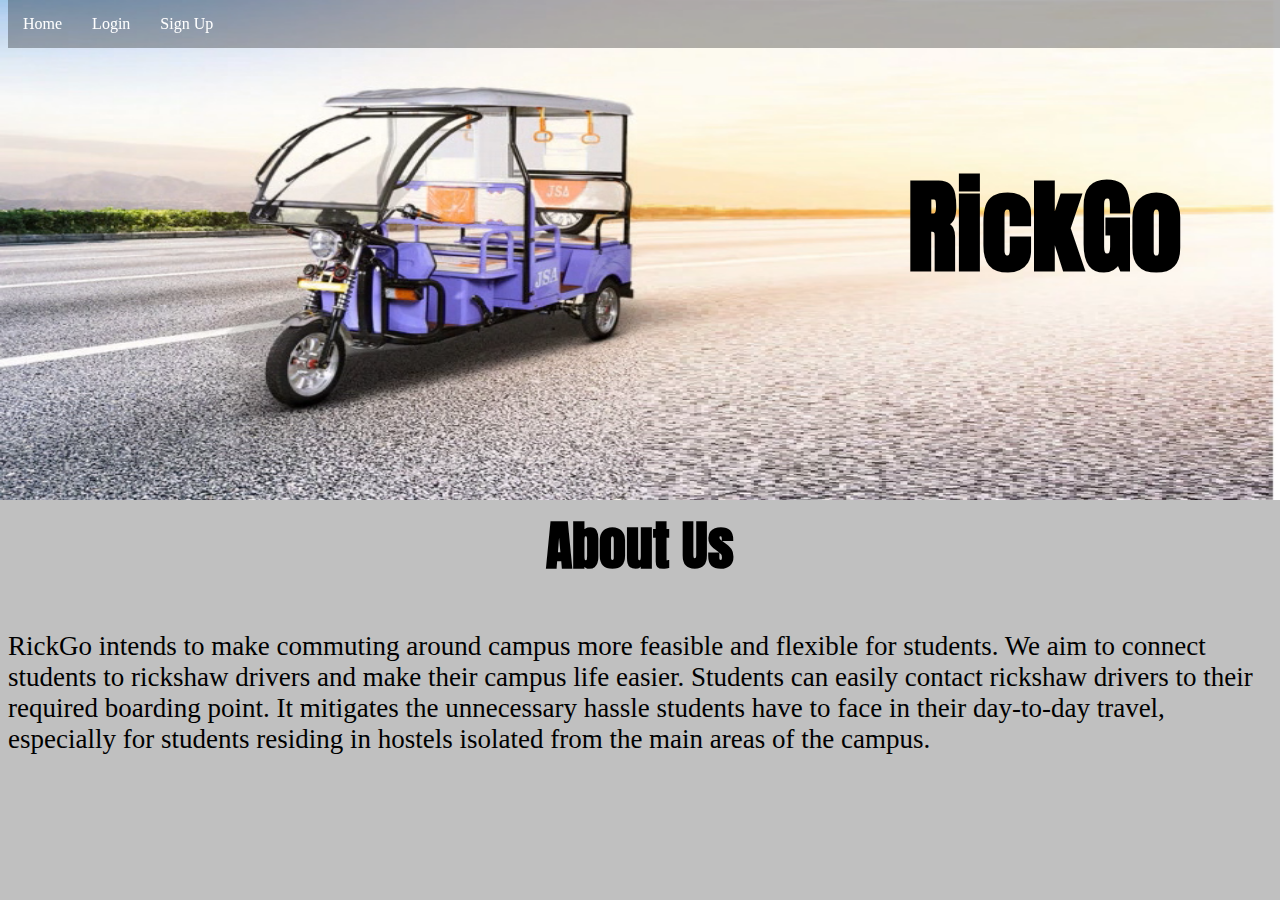
<file: index.html>
<!doctype HTML>
<html lang="en">
    <head>
        <title>RickGo</title>
        <link href="https://fonts.googleapis.com/css?family=Anton" rel="stylesheet">
        <link href="index.css" rel="stylesheet">
    </head>
    <body>
        <header>
            <div id="navbar">
                <a href="./index.html">Home</a>
                <a href="./Signup&Login/loginhome.html">Login</a>
                <a href="./Signup&Login/signhome.html">Sign Up</a>
            </div>
            
        </header>
        <div class = "heading">
            <h1>RickGo</h1>
        </div>
        <div class="context">
            <h2>About Us</h2>
            <p>
                RickGo intends to make commuting around campus more feasible and flexible for students. We aim to connect students to rickshaw drivers and make their campus life easier. Students can easily contact rickshaw drivers to their required boarding point. It mitigates the unnecessary hassle students have to face in their day-to-day travel, especially for students residing in hostels isolated from the main areas of the campus.
            </p>
        </div>
    </body>

</html>
</file>
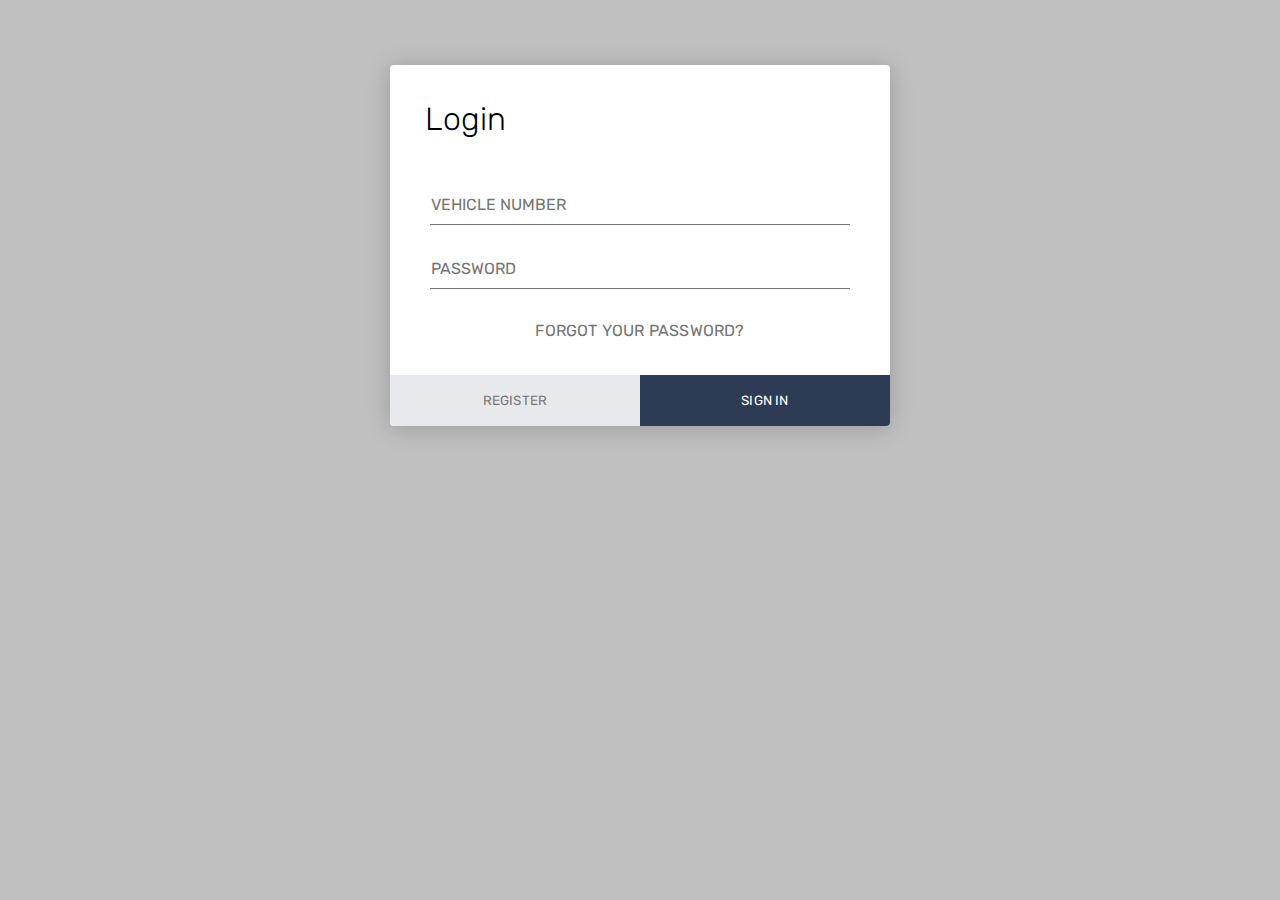
<file: Login/login driver.html>
<!DOCTYPE html>
<html lang="en" >
<head>
  <meta charset="UTF-8">
  <title>Simple Login Form Example</title>
  <link rel='stylesheet' href='https://fonts.googleapis.com/css?family=Rubik:400,700'><link rel="stylesheet" href="./login_driver.css">

</head>
<body>
<!-- partial:index.partial.html -->
<div class="login-form">
  <form>
    <h1>Login</h1>
    <div class="content">
      <div class="input-field">
        <input type="text" placeholder="Vehicle Number" autocomplete="nope">
      </div>
      <div class="input-field">
        <input type="password" placeholder="Password" autocomplete="new-password">
      </div>
      <a href="#" class="link">Forgot Your Password?</a>
    </div>
    <div class="action">
      <button>Register</button>
      <button>Sign in</button>
    </div>
  </form>
</div>
<!-- partial -->
  <script  src="./login_driver.js"></script>

</body>
</html>
</file>
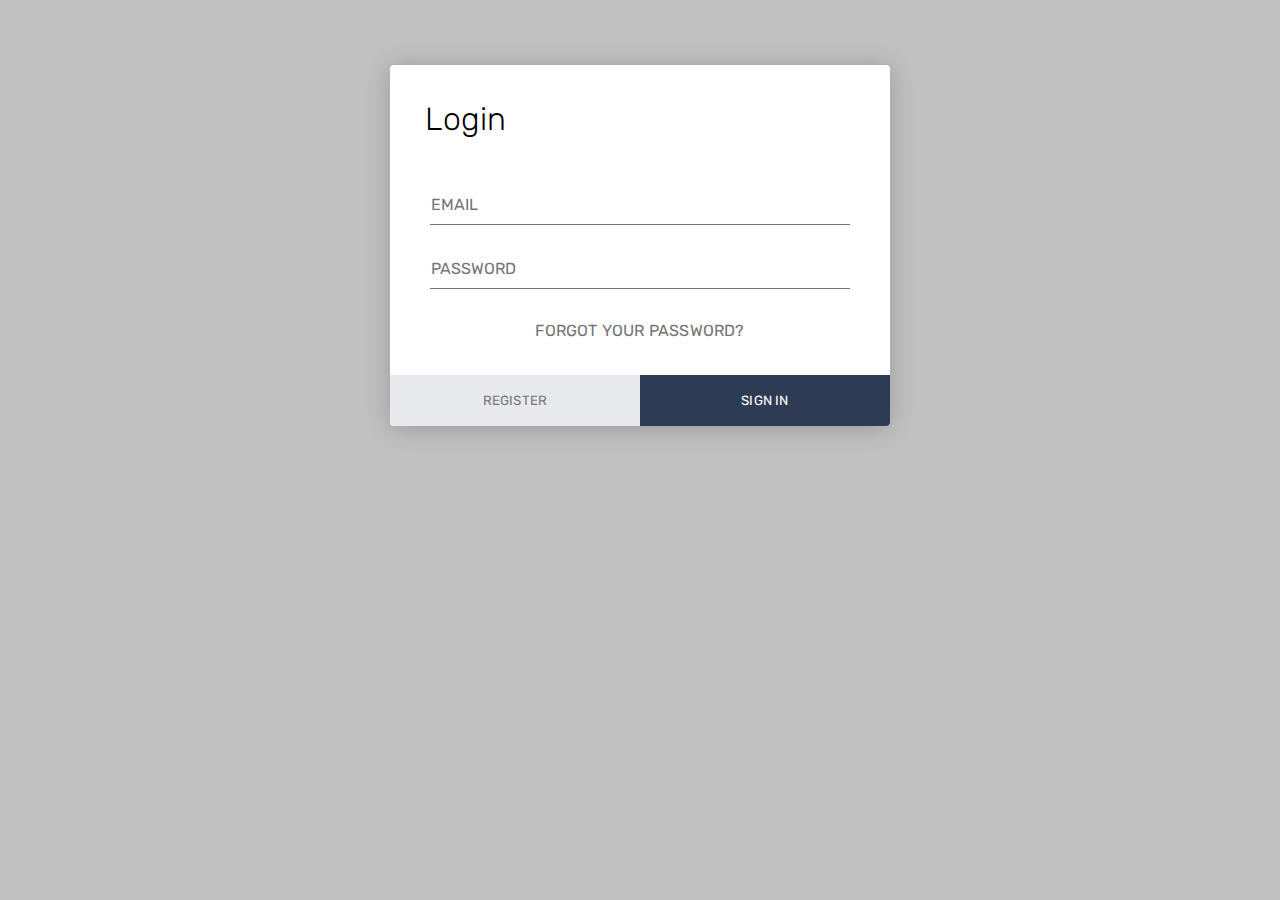
<file: Login/login student.html>
<!DOCTYPE html>
<html lang="en" >
<head>
  <meta charset="UTF-8">
  <title>Simple Login Form Example</title>
  <link rel='stylesheet' href='https://fonts.googleapis.com/css?family=Rubik:400,700'><link rel="stylesheet" href="./login_student.css">

</head>
<body>
<!-- partial:index.partial.html -->
<div class="login-form">
  <form>
    <h1>Login</h1>
    <div class="content">
      <div class="input-field">
        <input type="email" placeholder="Email" autocomplete="nope">
      </div>
      <div class="input-field">
        <input type="password" placeholder="Password" autocomplete="new-password">
      </div>
      <a href="#" class="link">Forgot Your Password?</a>
    </div>
    <div class="action">
      <button>Register</button>
      <button>Sign in</button>
    </div>
  </form>
</div>
<!-- partial -->
  <script  src="./login_student.js"></script>

</body>
</html>
</file>
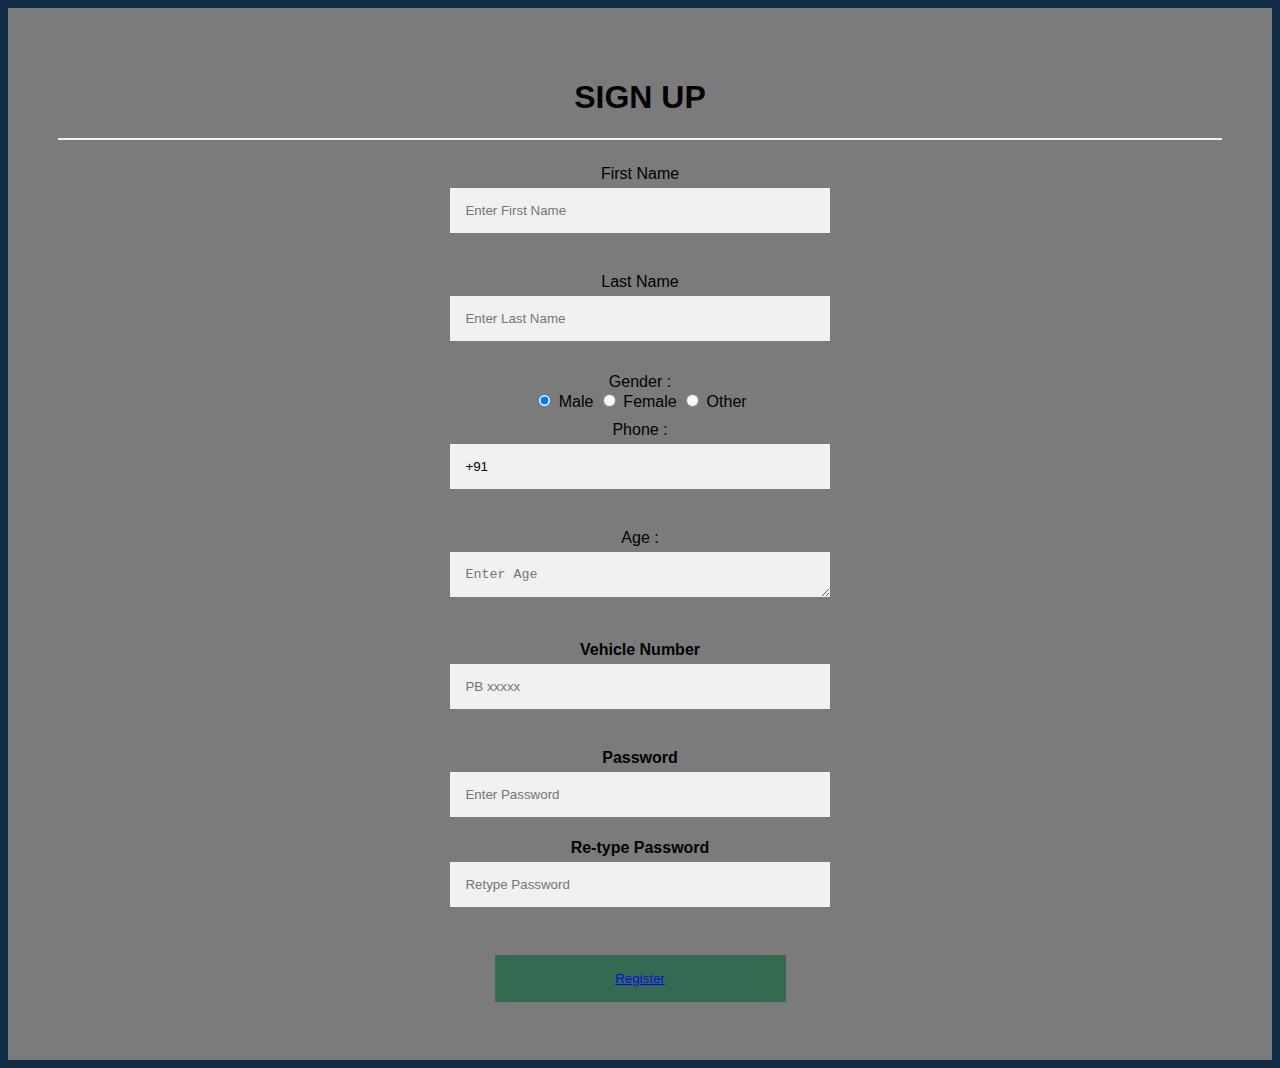
<file: Signup&Login/driver.html>
<!DOCTYPE html>

<head>
<style>
body{
    font-family: Calibri, Helvetica, sans-serif;
    background-color: rgb(18, 43, 68);
}
.container {
    padding: 50px;
    background-color: rgb(123, 123, 124);
}

input[type=text], input[type=password], textarea {
  width: 30%;
  padding: 15px;
  margin: 5px 0 22px 0;
  display: inline-block;
  border: none;
  background: #f1f1f1;
}
input[type=text]:focus, input[type=password]:focus {
  background-color: rgb(145, 190, 182);
  outline: none;
} 
 div {
        padding: 10px 0;
     }
hr {
  border: 1px solid #f1f1f1;
  margin-bottom: 25px;
}
.registerbtn {
  background-color: #2c694d;
  color: white;
  padding: 16px 20px;
  margin: 8px 0;
  border: none;
  cursor: pointer;
  width: 25%;
  opacity: 0.9;
}
.registerbtn:hover {
  opacity: 1;
}
</style>
</head>
<body>
<form>
  <div class="container">
  <center><h1> SIGN UP</h1></center>
  <hr>
  <center><label>First Name </label><br>
<input type="text" name="firstname" placeholder= "Enter First Name" size="15" required /></center><br>
<center><label>Last Name </label><br>
<input type="text" name="lastname" placeholder="Enter Last Name" size="15" required /> <br></center>

<div>
<center><label>
Gender :
</label><br>
<input type="radio" value="Male" name="gender" checked > Male
<input type="radio" value="Female" name="gender"> Female
<input type="radio" value="Other" name="gender"> Other </center>
</div>
<center><label>
Phone :
</label><br>
<input type="text" name="country code" placeholder="Country Code" value="+91" size="2"/></center>
<br>
<center>Age :<br>
<textarea cols="10" rows="1" placeholder="Enter Age" value="address" required >
</textarea></center><br>
 <center><label for="email"><b>Vehicle Number</b></label><br>
 <input type="text" placeholder="PB xxxxx" name="text" required></center><br>

    <center><label for="psw"><b>Password</b></label><br>
    <input type="password" placeholder="Enter Password" name="psw" required><br></center>
    <center><label for="psw-repeat"><b>Re-type Password</b></label><br>
    <input type="password" placeholder="Retype Password" name="psw-repeat" required></center><br>
    <center><button type="submit" class="registerbtn"><a href="./login_driver.html">Register</a></button><br></center>
</form>
</body>
</html>
</file>
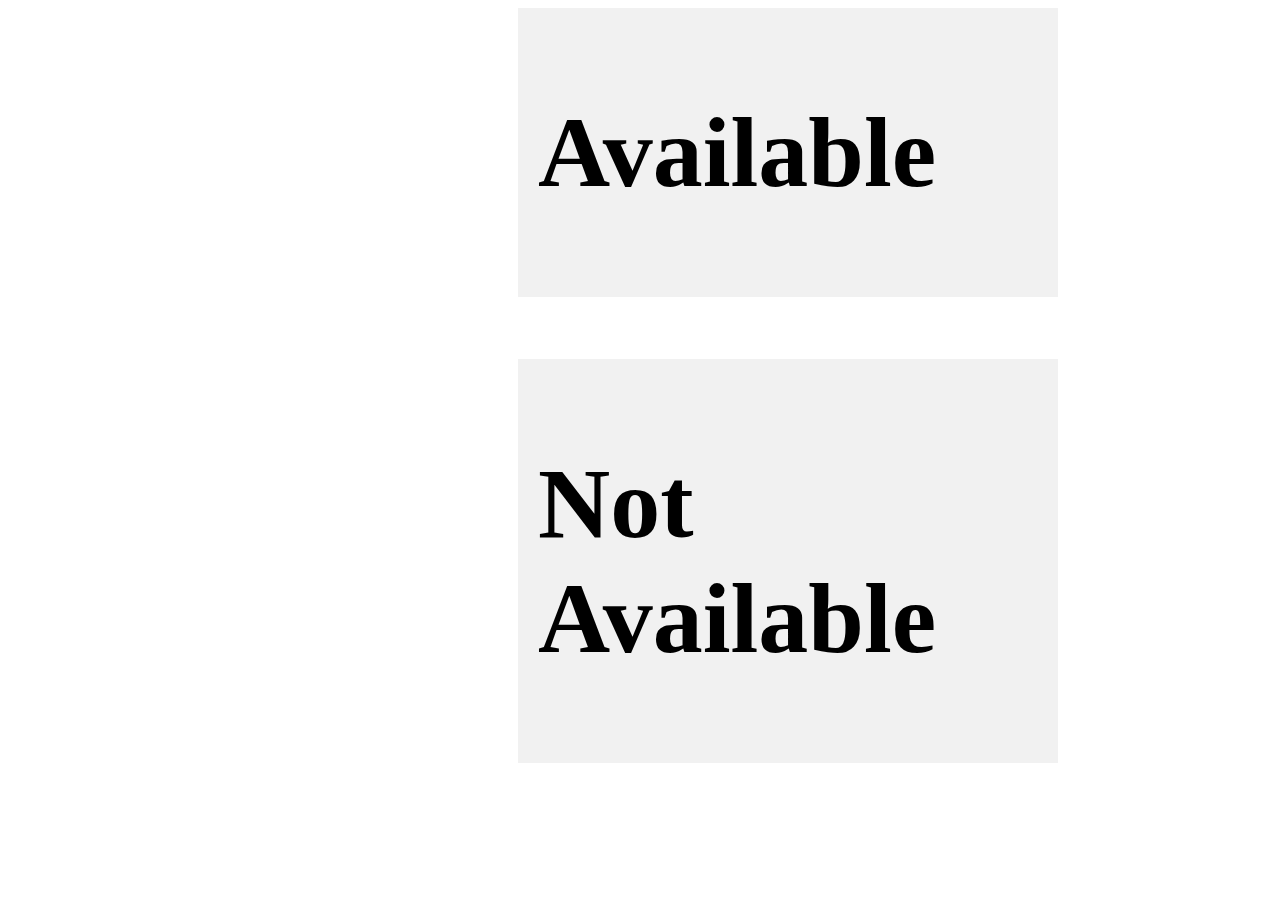
<file: Signup&Login/driverhome.html>
<!DOCTYPE html>
<html lang="en">
<head>
    <meta charset="UTF-8">
    <meta http-equiv="X-UA-Compatible" content="IE=edge">
    <meta name="viewport" content="width=device-width, initial-scale=1.0">
    <link rel="stylesheet" href="style.css">
    <title>Sign Up</title>
</head>
<body>
    <div class="flex">
        <div class="d1">
            <h1> Available</h1>
        </div>
        <div class="d2">
            <h1> Not Available</h1>
        </div>
    </div>
</body>
</html>
</file>
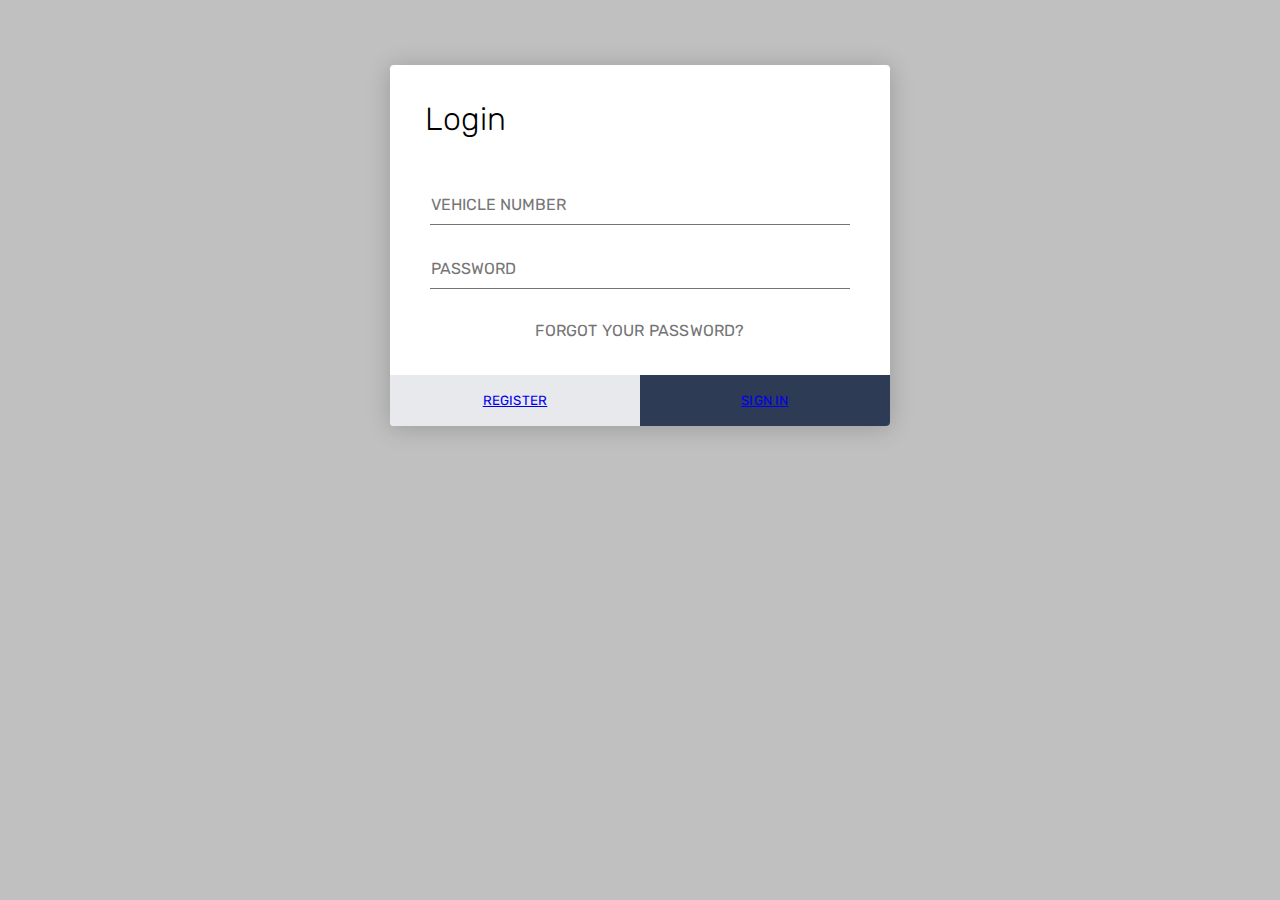
<file: Signup&Login/login_driver.html>
<!DOCTYPE html>
<html lang="en" >
<head>
  <meta charset="UTF-8">
  <title>Simple Login Form Example</title>
  <link rel='stylesheet' href='https://fonts.googleapis.com/css?family=Rubik:400,700'><link rel="stylesheet" href="./login_driver.css">

</head>
<body>
<!-- partial:index.partial.html -->
<div class="login-form">
  <form>
    <h1>Login</h1>
    <div class="content">
      <div class="input-field">
        <input type="text" placeholder="Vehicle Number" autocomplete="nope">
      </div>
      <div class="input-field">
        <input type="password" placeholder="Password" autocomplete="new-password">
      </div>
      <a href="#" class="link">Forgot Your Password?</a>
    </div>
    <div class="action">
      <button><a href="./driver.html">Register</a></button>
      <button><a href="./driverhome.html">Sign in</a></button>
    </div>
  </form>
</div>
<!-- partial -->
  <script  src="./login_driver.js"></script>

</body>
</html>
</file>
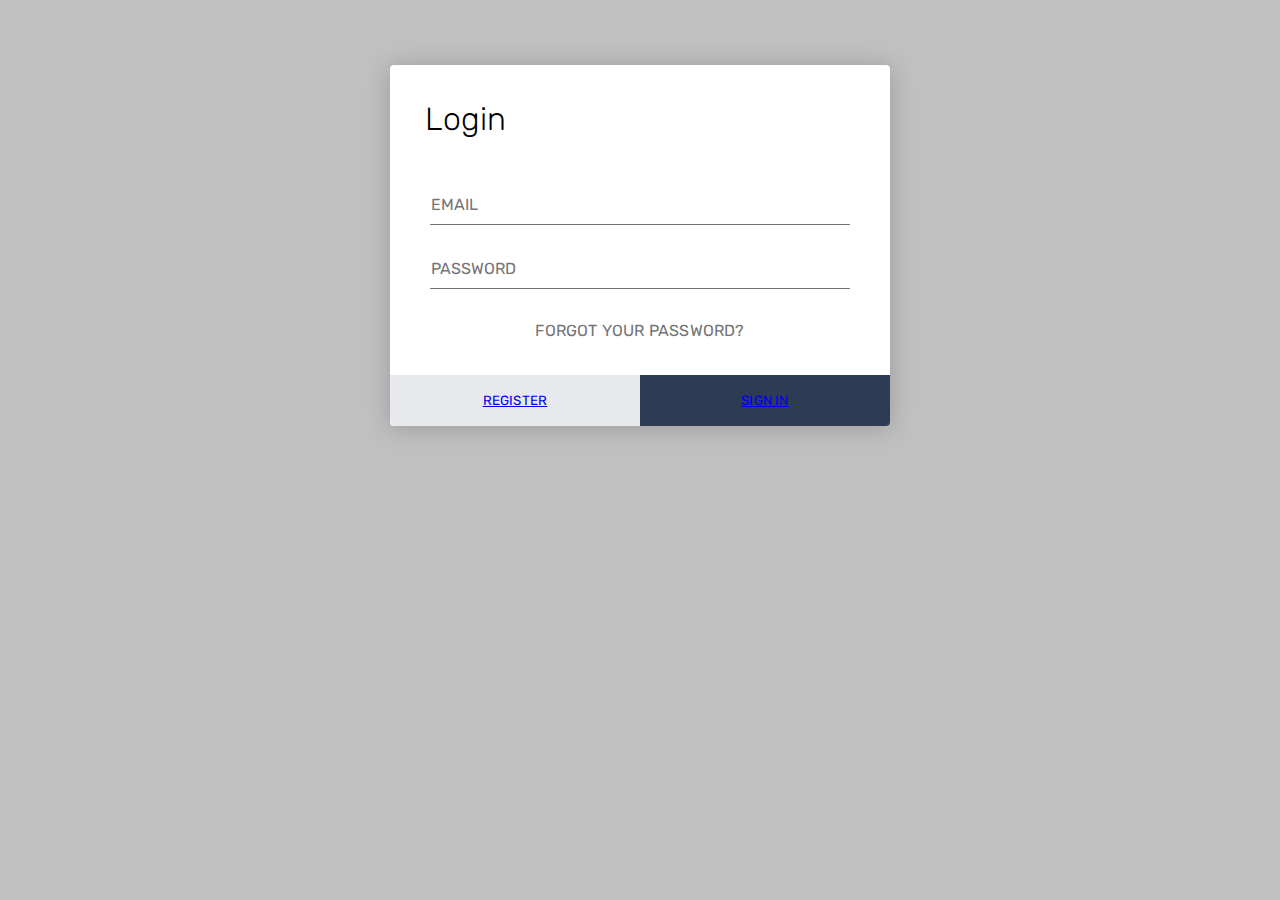
<file: Signup&Login/login_student.html>
<!DOCTYPE html>
<html lang="en" >
<head>
  <meta charset="UTF-8">
  <title>Simple Login Form Example</title>
  <link rel='stylesheet' href='https://fonts.googleapis.com/css?family=Rubik:400,700'><link rel="stylesheet" href="./login_student.css">

</head>
<body>
<!-- partial:index.partial.html -->
<div class="login-form">
  <form>
    <h1>Login</h1>
    <div class="content">
      <div class="input-field">
        <input type="email" placeholder="Email" autocomplete="nope">
      </div>
      <div class="input-field">
        <input type="password" placeholder="Password" autocomplete="new-password">
      </div>
      <a href="#" class="link">Forgot Your Password?</a>
    </div>
    <div class="action">
      <button><a href="./student.html">Register</a></button>
      <button><a href="../main.html">Sign in</a></button>
    </div>
  </form>
</div>
<!-- partial -->
  <script  src="./login_student.js"></script>

</body>
</html>
</file>
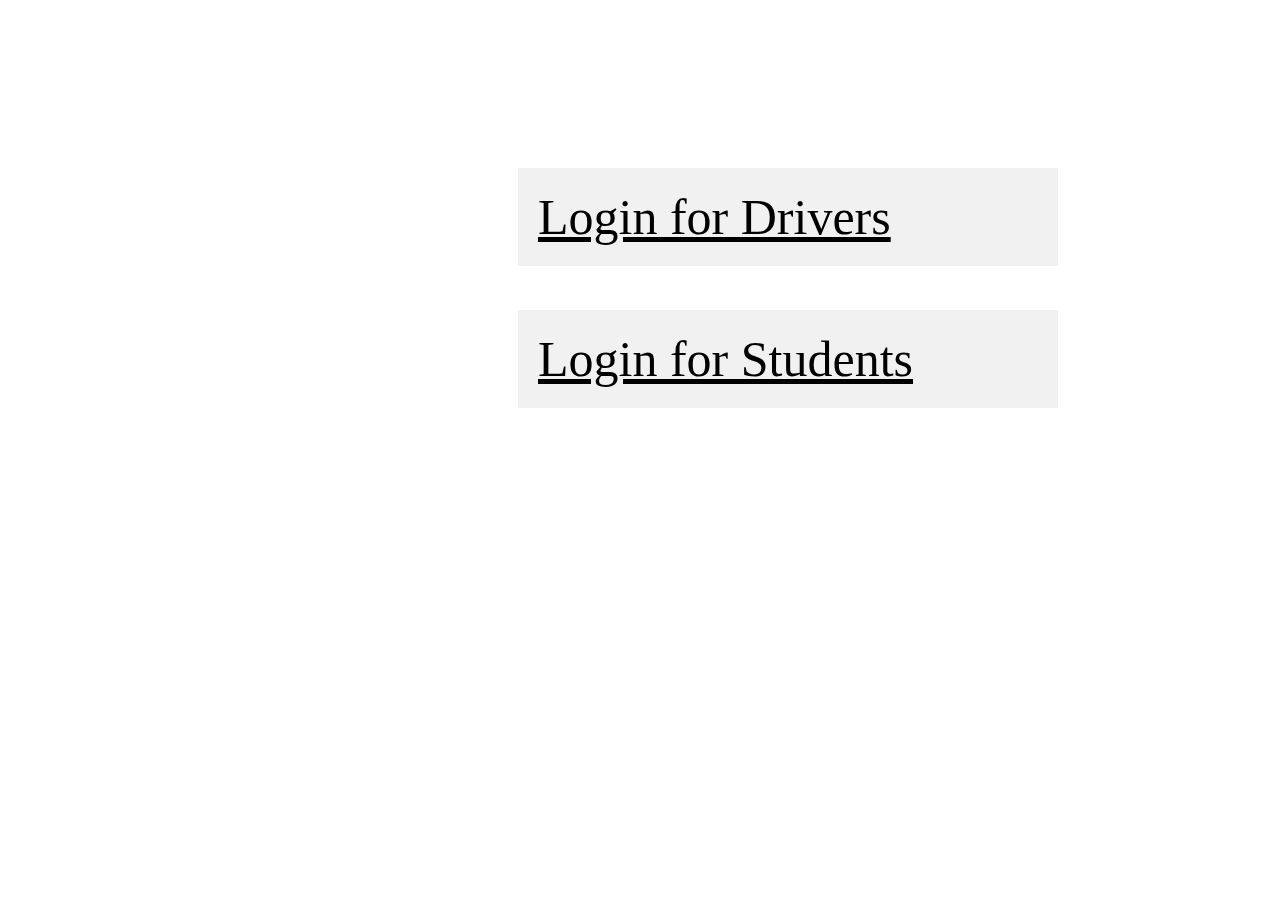
<file: Signup&Login/loginhome.html>
<!DOCTYPE html>
<html lang="en">
<head>
    <meta charset="UTF-8">
    <meta http-equiv="X-UA-Compatible" content="IE=edge">
    <meta name="viewport" content="width=device-width, initial-scale=1.0">
    <link rel="stylesheet" href="style.css">
    <title>Sign Up</title>
</head>
<body>
    <div class="flex">
        <div class="student">
            <a href="./login_student.html">Login for Students</a>
        </div>
        <div class="driver">
            <a href="./login_driver.html">Login for Drivers</a>
        </div>
    </div>
</body>
</html>
</file>
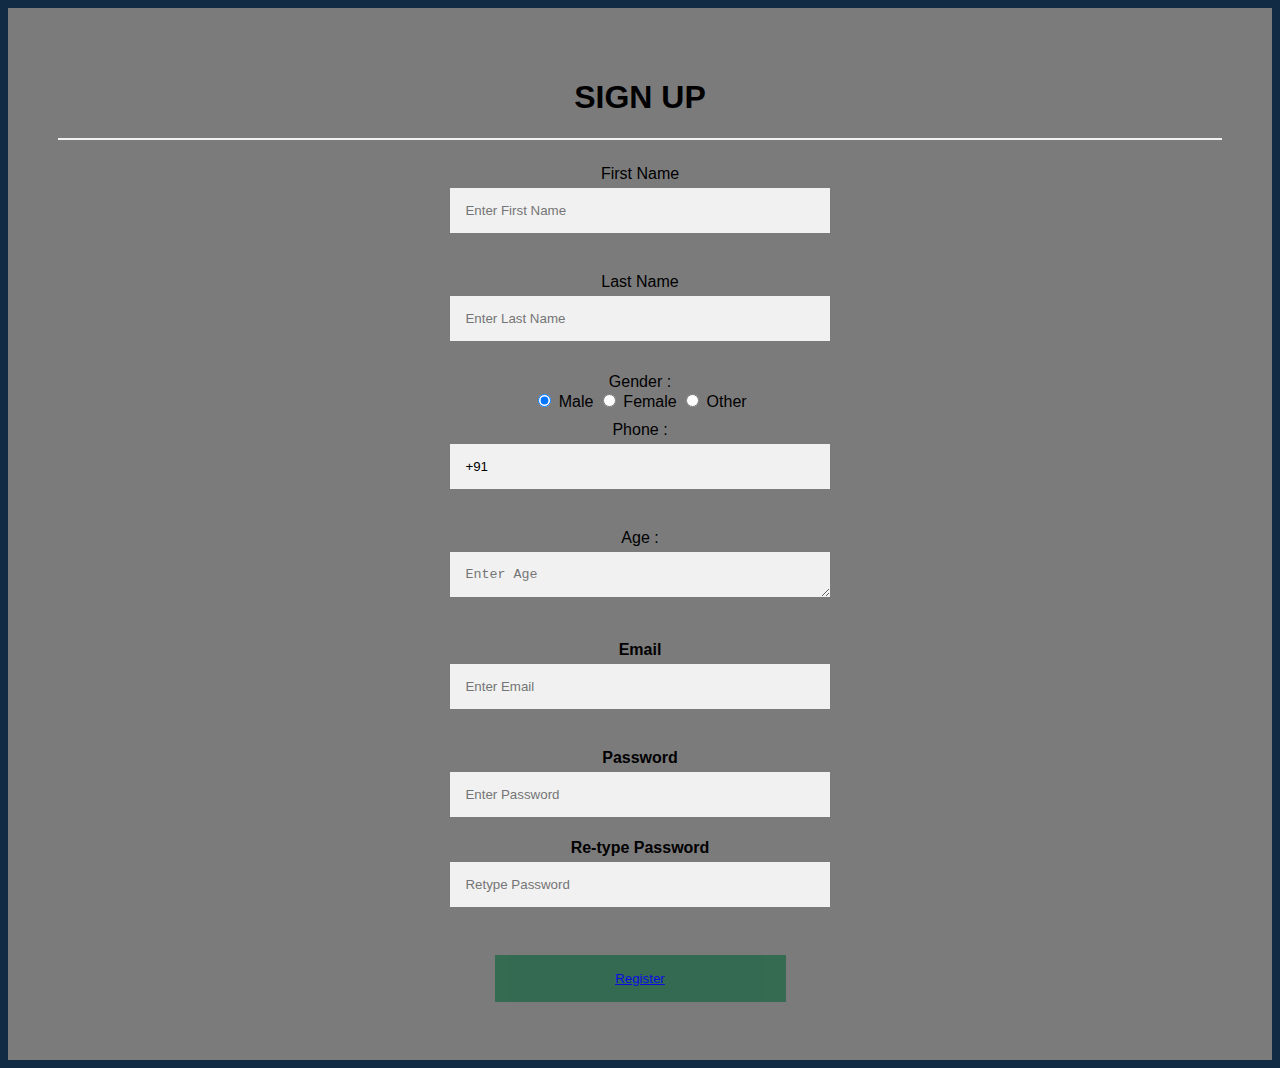
<file: Signup&Login/student.html>
<!DOCTYPE html>

<head>
<style>
body{
    font-family: Calibri, Helvetica, sans-serif;
    background-color: rgb(18, 43, 68);
}
.container {
    padding: 50px;
    background-color: rgb(123, 123, 124);
}

input[type=text], input[type=password], textarea {
  width: 30%;
  padding: 15px;
  margin: 5px 0 22px 0;
  display: inline-block;
  border: none;
  background: #f1f1f1;
}
input[type=text]:focus, input[type=password]:focus {
  background-color: rgb(145, 190, 182);
  outline: none;
} 
 div {
        padding: 10px 0;
     }
hr {
  border: 1px solid #f1f1f1;
  margin-bottom: 25px;
}
.registerbtn {
  background-color: #2c694d;
  color: white;
  padding: 16px 20px;
  margin: 8px 0;
  border: none;
  cursor: pointer;
  width: 25%;
  opacity: 0.9;
}
.registerbtn:hover {
  opacity: 1;
}
</style>
</head>
<body>
<form>
  <div class="container">
  <center><h1> SIGN UP</h1></center>
  <hr>
  <center><label>First Name </label><br>
<input type="text" name="firstname" placeholder= "Enter First Name" size="15" required /></center><br>
<center><label>Last Name </label><br>
<input type="text" name="lastname" placeholder="Enter Last Name" size="15"required /> <br></center>

<div>
<center><label>
Gender :
</label><br>
<input type="radio" value="Male" name="gender" checked > Male
<input type="radio" value="Female" name="gender"> Female
<input type="radio" value="Other" name="gender"> Other </center>
</div>
<center><label>
Phone :
</label><br>
<input type="text" name="country code" placeholder="Country Code" value="+91" size="2"/></center>
<br>
<center>Age :<br>
<textarea cols="10" rows="1" placeholder="Enter Age" value="address" required>
</textarea></center><br>
 <center><label for="email"><b>Email</b></label><br>
 <input type="text" placeholder="Enter Email" name="email" required></center><br>

    <center><label for="psw"><b>Password</b></label><br>
    <input type="password" placeholder="Enter Password" name="psw" required><br></center>
    <center><label for="psw-repeat"><b>Re-type Password</b></label><br>
    <input type="password" placeholder="Retype Password" name="psw-repeat" required></center><br>
    <center><button type="submit" class="registerbtn"><a href="./login_student.html">Register</a></button><br></center>
</form>
</body>
</html>
</file>
<file: index.css>
body{
    background: silver;
}

body{
    background-image: url(/rick.png);
    background-repeat: no-repeat;
    background-size: 100% 500px;
    height : 100px;
}

.heading{
    margin-top: 150px;
    margin-left: 900px;
    margin-bottom: 200px;
}
.heading h1{
    color: black;
    font-family: 'Anton';
    font-size: 102px;
}
.context h2{
    font-family: 'Anton';
    font-size: 54px;
    text-align: center;
    
}
.context p{
    font-size: 27px ;
}
.heading a{
    display: block;
    color: black;
    font-size: xx-large;
    padding: 14px 16px;
    text-decoration: none;
}
#navbar {
    background: rgba(0,0,0,0.3); /* Black background color */
    position: fixed; /* Make it stick/fixed */
    top: 0; /* Stay on top */
    width: 100%; /* Full width */
    transition: top 0.3s; /* Transition effect when sliding down (and up) */
  }

#navbar a {
    float: left;
    display: block;
    color: white;
    text-align: center;
    padding: 15px;
    text-decoration: none;
  }
#navbar a:hover {
    background-color: #ddd;
    color: black;
  }
</file>
<file: Login/login_driver.css>
* {
  margin: 0;
  padding: 0;
  box-sizing: border-box;
  -webkit-font-smoothing: antialiased;
}

body {
  background: silver;
  font-family: 'Rubik', sans-serif;
}

.login-form {
  background: #fff;
  width: 500px;
  margin: 65px auto;
  display: -webkit-box;
  display: flex;
  -webkit-box-orient: vertical;
  -webkit-box-direction: normal;
          flex-direction: column;
  border-radius: 4px;
  box-shadow: 0 2px 25px rgba(0, 0, 0, 0.2);
}
.login-form h1 {
  padding: 35px 35px 0 35px;
  font-weight: 300;
}
.login-form .content {
  padding: 35px;
  text-align: center;
}
.login-form .input-field {
  padding: 12px 5px;
}
.login-form .input-field input {
  font-size: 16px;
  display: block;
  font-family: 'Rubik', sans-serif;
  width: 100%;
  padding: 10px 1px;
  border: 0;
  border-bottom: 1px solid #747474;
  outline: none;
  -webkit-transition: all .2s;
  transition: all .2s;
}
.login-form .input-field input::-webkit-input-placeholder {
  text-transform: uppercase;
}
.login-form .input-field input::-moz-placeholder {
  text-transform: uppercase;
}
.login-form .input-field input:-ms-input-placeholder {
  text-transform: uppercase;
}
.login-form .input-field input::-ms-input-placeholder {
  text-transform: uppercase;
}
.login-form .input-field input::placeholder {
  text-transform: uppercase;
}
.login-form .input-field input:focus {
  border-color: #222;
}
.login-form a.link {
  text-decoration: none;
  color: #747474;
  letter-spacing: 0.2px;
  text-transform: uppercase;
  display: inline-block;
  margin-top: 20px;
}
.login-form .action {
  display: -webkit-box;
  display: flex;
  -webkit-box-orient: horizontal;
  -webkit-box-direction: normal;
          flex-direction: row;
}
.login-form .action button {
  width: 100%;
  border: none;
  padding: 18px;
  font-family: 'Rubik', sans-serif;
  cursor: pointer;
  text-transform: uppercase;
  background: #e8e9ec;
  color: #777;
  border-bottom-left-radius: 4px;
  border-bottom-right-radius: 0;
  letter-spacing: 0.2px;
  outline: 0;
  -webkit-transition: all .3s;
  transition: all .3s;
}
.login-form .action button:hover {
  background: #d8d8d8;
}
.login-form .action button:nth-child(2) {
  background: #2d3b55;
  color: #fff;
  border-bottom-left-radius: 0;
  border-bottom-right-radius: 4px;
}
.login-form .action button:nth-child(2):hover {
  background: #3c4d6d;
}
</file>
<file: Login/login_student.css>
* {
  margin: 0;
  padding: 0;
  box-sizing: border-box;
  -webkit-font-smoothing: antialiased;
}

body {
  background: silver;
  font-family: 'Rubik', sans-serif;
}

.login-form {
  background: #fff;
  width: 500px;
  margin: 65px auto;
  display: -webkit-box;
  display: flex;
  -webkit-box-orient: vertical;
  -webkit-box-direction: normal;
          flex-direction: column;
  border-radius: 4px;
  box-shadow: 0 2px 25px rgba(0, 0, 0, 0.2);
}
.login-form h1 {
  padding: 35px 35px 0 35px;
  font-weight: 300;
}
.login-form .content {
  padding: 35px;
  text-align: center;
}
.login-form .input-field {
  padding: 12px 5px;
}
.login-form .input-field input {
  font-size: 16px;
  display: block;
  font-family: 'Rubik', sans-serif;
  width: 100%;
  padding: 10px 1px;
  border: 0;
  border-bottom: 1px solid #747474;
  outline: none;
  -webkit-transition: all .2s;
  transition: all .2s;
}
.login-form .input-field input::-webkit-input-placeholder {
  text-transform: uppercase;
}
.login-form .input-field input::-moz-placeholder {
  text-transform: uppercase;
}
.login-form .input-field input:-ms-input-placeholder {
  text-transform: uppercase;
}
.login-form .input-field input::-ms-input-placeholder {
  text-transform: uppercase;
}
.login-form .input-field input::placeholder {
  text-transform: uppercase;
}
.login-form .input-field input:focus {
  border-color: #222;
}
.login-form a.link {
  text-decoration: none;
  color: #747474;
  letter-spacing: 0.2px;
  text-transform: uppercase;
  display: inline-block;
  margin-top: 20px;
}
.login-form .action {
  display: -webkit-box;
  display: flex;
  -webkit-box-orient: horizontal;
  -webkit-box-direction: normal;
          flex-direction: row;
}
.login-form .action button {
  width: 100%;
  border: none;
  padding: 18px;
  font-family: 'Rubik', sans-serif;
  cursor: pointer;
  text-transform: uppercase;
  background: #e8e9ec;
  color: #777;
  border-bottom-left-radius: 4px;
  border-bottom-right-radius: 0;
  letter-spacing: 0.2px;
  outline: 0;
  -webkit-transition: all .3s;
  transition: all .3s;
}
.login-form .action button:hover {
  background: #d8d8d8;
}
.login-form .action button:nth-child(2) {
  background: #2d3b55;
  color: #fff;
  border-bottom-left-radius: 0;
  border-bottom-right-radius: 4px;
}
.login-form .action button:nth-child(2):hover {
  background: #3c4d6d;
}
</file>
<file: Signup&Login/style.css>
a:hover{
    color:red;
}
a:visited{
    color: purple;
}
a{
    color: black;
}
.student{
    width: 500px;
    length:1000px;
    background-color: coral;
    position:relative;
    top:300px;
    left:500px;
    font-size: 55px;
}
.driver{
    width: 500px;
    length:1000px;
    background-color: cyan;
    font-size: 55px;
    position: relative;
    top:50px;
    left:500px;
}
.d1{
    width: 500px;
    length:1000px;
    background-color: cyan;
    font-size: 55px;
    position: relative;
    bottom: 2px;
    left:500px;
}
.d2{
    width: 500px;
    length:1000px;
    background-color: cyan;
    font-size: 55px;
    position: relative;
    top:50px;
    left:500px;
    

}

  .flex> div {
    background-color: #f1f1f1;
    margin: 10px;
    padding: 20px;
    font-size: 50px;
  }
</file>
<file: Signup&Login/login_driver.css>
* {
  margin: 0;
  padding: 0;
  box-sizing: border-box;
  -webkit-font-smoothing: antialiased;
}

body {
  background: silver;
  font-family: 'Rubik', sans-serif;
}

.login-form {
  background: #fff;
  width: 500px;
  margin: 65px auto;
  display: -webkit-box;
  display: flex;
  -webkit-box-orient: vertical;
  -webkit-box-direction: normal;
          flex-direction: column;
  border-radius: 4px;
  box-shadow: 0 2px 25px rgba(0, 0, 0, 0.2);
}
.login-form h1 {
  padding: 35px 35px 0 35px;
  font-weight: 300;
}
.login-form .content {
  padding: 35px;
  text-align: center;
}
.login-form .input-field {
  padding: 12px 5px;
}
.login-form .input-field input {
  font-size: 16px;
  display: block;
  font-family: 'Rubik', sans-serif;
  width: 100%;
  padding: 10px 1px;
  border: 0;
  border-bottom: 1px solid #747474;
  outline: none;
  -webkit-transition: all .2s;
  transition: all .2s;
}
.login-form .input-field input::-webkit-input-placeholder {
  text-transform: uppercase;
}
.login-form .input-field input::-moz-placeholder {
  text-transform: uppercase;
}
.login-form .input-field input:-ms-input-placeholder {
  text-transform: uppercase;
}
.login-form .input-field input::-ms-input-placeholder {
  text-transform: uppercase;
}
.login-form .input-field input::placeholder {
  text-transform: uppercase;
}
.login-form .input-field input:focus {
  border-color: #222;
}
.login-form a.link {
  text-decoration: none;
  color: #747474;
  letter-spacing: 0.2px;
  text-transform: uppercase;
  display: inline-block;
  margin-top: 20px;
}
.login-form .action {
  display: -webkit-box;
  display: flex;
  -webkit-box-orient: horizontal;
  -webkit-box-direction: normal;
          flex-direction: row;
}
.login-form .action button {
  width: 100%;
  border: none;
  padding: 18px;
  font-family: 'Rubik', sans-serif;
  cursor: pointer;
  text-transform: uppercase;
  background: #e8e9ec;
  color: #777;
  border-bottom-left-radius: 4px;
  border-bottom-right-radius: 0;
  letter-spacing: 0.2px;
  outline: 0;
  -webkit-transition: all .3s;
  transition: all .3s;
}
.login-form .action button:hover {
  background: #d8d8d8;
}
.login-form .action button:nth-child(2) {
  background: #2d3b55;
  color: #fff;
  border-bottom-left-radius: 0;
  border-bottom-right-radius: 4px;
}
.login-form .action button:nth-child(2):hover {
  background: #3c4d6d;
}
</file>
<file: Signup&Login/login_student.css>
* {
  margin: 0;
  padding: 0;
  box-sizing: border-box;
  -webkit-font-smoothing: antialiased;
}

body {
  background: silver;
  font-family: 'Rubik', sans-serif;
}

.login-form {
  background: #fff;
  width: 500px;
  margin: 65px auto;
  display: -webkit-box;
  display: flex;
  -webkit-box-orient: vertical;
  -webkit-box-direction: normal;
          flex-direction: column;
  border-radius: 4px;
  box-shadow: 0 2px 25px rgba(0, 0, 0, 0.2);
}
.login-form h1 {
  padding: 35px 35px 0 35px;
  font-weight: 300;
}
.login-form .content {
  padding: 35px;
  text-align: center;
}
.login-form .input-field {
  padding: 12px 5px;
}
.login-form .input-field input {
  font-size: 16px;
  display: block;
  font-family: 'Rubik', sans-serif;
  width: 100%;
  padding: 10px 1px;
  border: 0;
  border-bottom: 1px solid #747474;
  outline: none;
  -webkit-transition: all .2s;
  transition: all .2s;
}
.login-form .input-field input::-webkit-input-placeholder {
  text-transform: uppercase;
}
.login-form .input-field input::-moz-placeholder {
  text-transform: uppercase;
}
.login-form .input-field input:-ms-input-placeholder {
  text-transform: uppercase;
}
.login-form .input-field input::-ms-input-placeholder {
  text-transform: uppercase;
}
.login-form .input-field input::placeholder {
  text-transform: uppercase;
}
.login-form .input-field input:focus {
  border-color: #222;
}
.login-form a.link {
  text-decoration: none;
  color: #747474;
  letter-spacing: 0.2px;
  text-transform: uppercase;
  display: inline-block;
  margin-top: 20px;
}
.login-form .action {
  display: -webkit-box;
  display: flex;
  -webkit-box-orient: horizontal;
  -webkit-box-direction: normal;
          flex-direction: row;
}
.login-form .action button {
  width: 100%;
  border: none;
  padding: 18px;
  font-family: 'Rubik', sans-serif;
  cursor: pointer;
  text-transform: uppercase;
  background: #e8e9ec;
  color: #777;
  border-bottom-left-radius: 4px;
  border-bottom-right-radius: 0;
  letter-spacing: 0.2px;
  outline: 0;
  -webkit-transition: all .3s;
  transition: all .3s;
}
.login-form .action button:hover {
  background: #d8d8d8;
}
.login-form .action button:nth-child(2) {
  background: #2d3b55;
  color: #fff;
  border-bottom-left-radius: 0;
  border-bottom-right-radius: 4px;
}
.login-form .action button:nth-child(2):hover {
  background: #3c4d6d;
}
</file>
